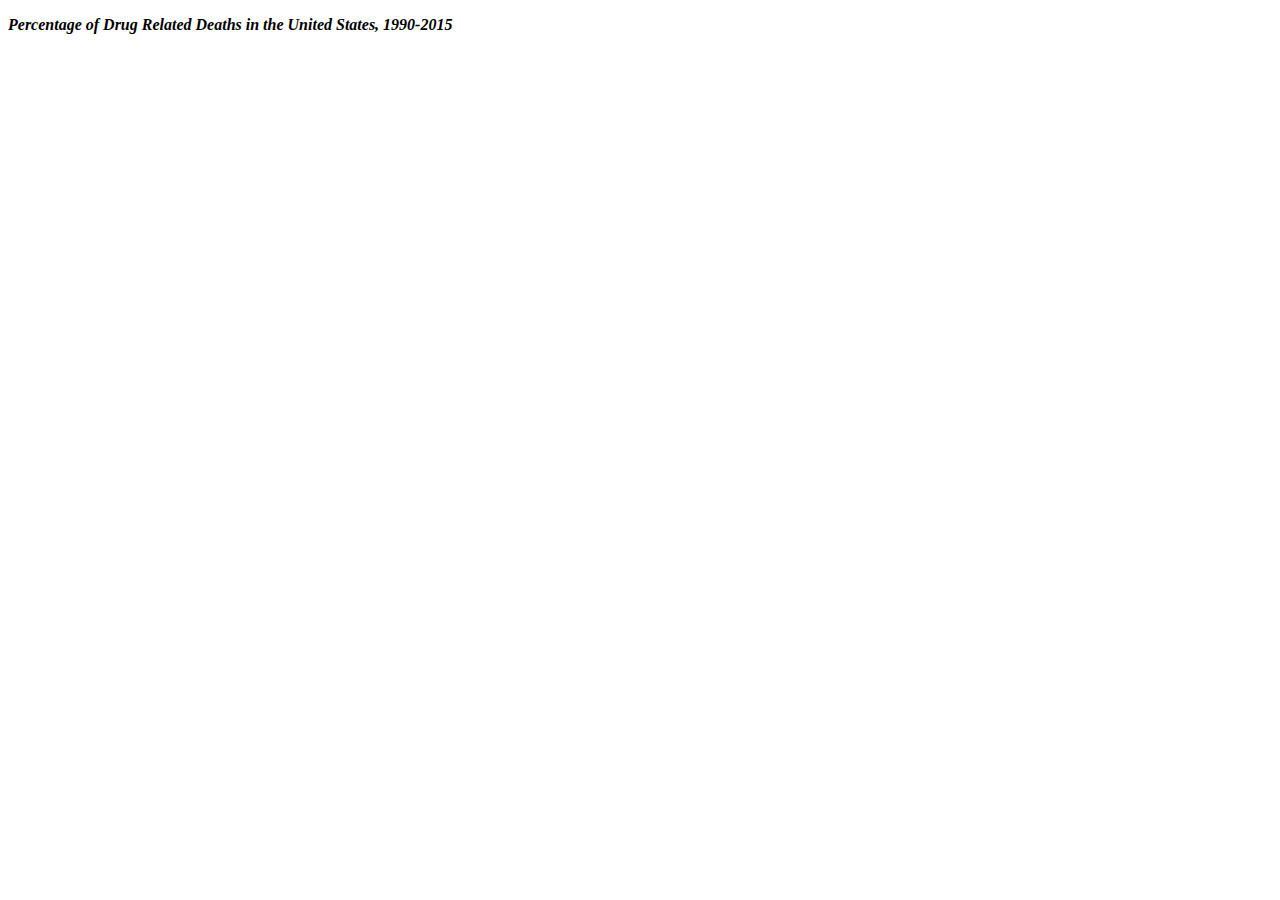
<file: global_mortality/usa_drugs.html>
<!DOCTYPE html>
<html>
    <head>
        <title>Global Mortality with D3</title>
        <meta charset="utf-8" />
        <link type="text/css" rel="stylesheet" href="style.css" />
        <script src="https://d3js.org/d3.v5.min.js"></script>
        <script src="d3tip.js"></script>
    </head>
    <body>
        <p><strong><em>Percentage of Drug Related Deaths in the United States, 1990-2015</em></strong></p>
        <script src="main.js"></script>
        <div id="controls">
        </div>
    </body>
</html>
</file>
<file: global_mortality/style.css>
.line {
  fill: none;
  stroke: teal;
  stroke-width: 0.9;
}

.axisLabel {
    text-anchor: middle;
    font-size: 11px;
    font-family: 'Courier New', Courier, monospace;
}

.axis text {
    font-family: 'Courier New', Courier, monospace;
    font-size: 12px;
}

.grid line {
    stroke: lightgrey;
    stroke-opacity: 0.7;
    shape-rendering: crispEdges;
  }
  
  .grid path {
    stroke-width: 0;
  }

  .d3-tip {
    line-height: 1;
    padding: 6px;
    background: rgba(0, 0, 0, 0.8);
    color: #fff;
    border-radius: 4px;
    font-size: 12px;
  }
  
  .circle:hover {
    fill: #003366
  }
</file>
